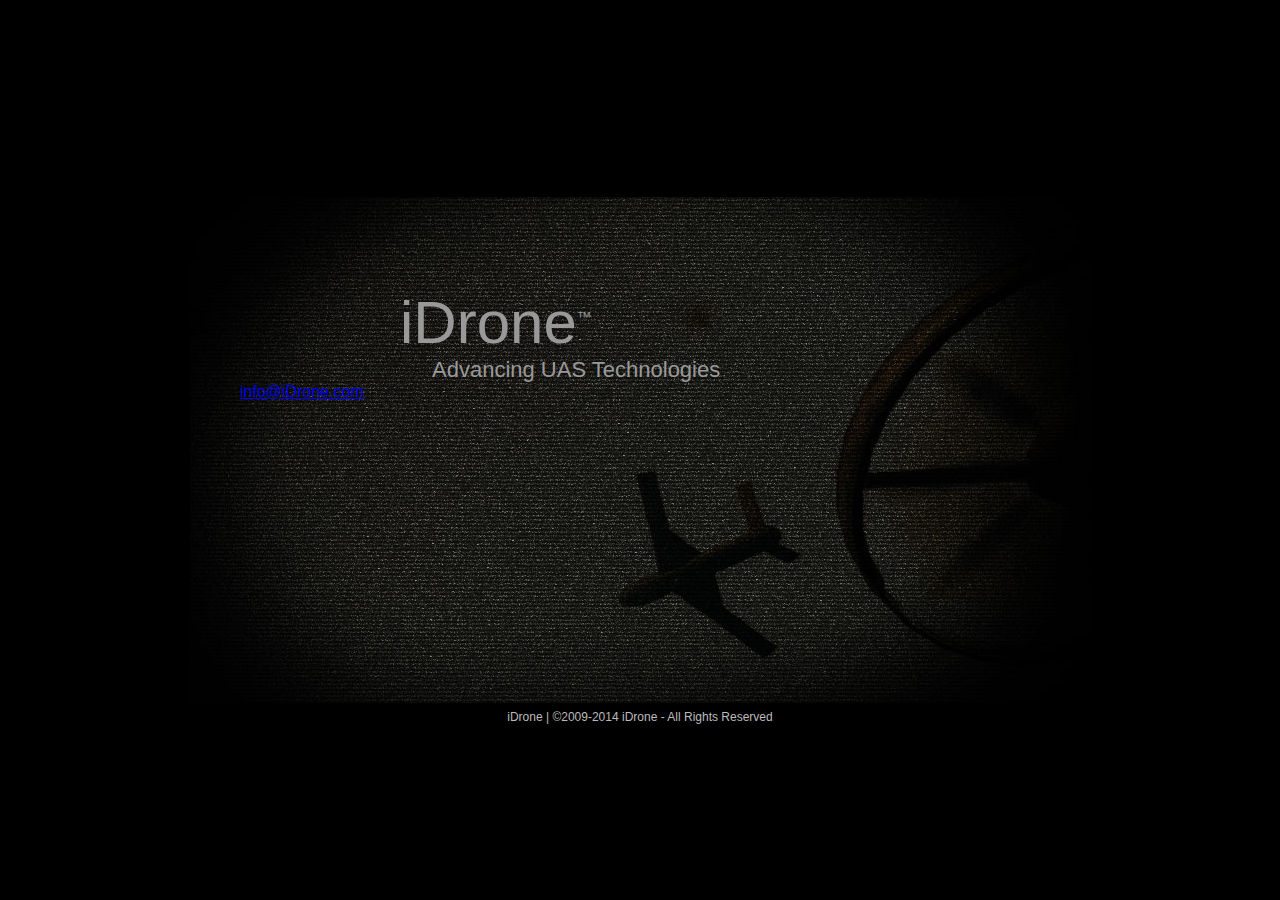
<file: idrone/index.html>
<!DOCTYPE HTML>
<html><head>
	<meta http-equiv="Content-type" content="text/html;charset=UTF-8">
	<link REL="SHORTCUT ICON" HREF="/images/fav.png">
	<title>iDrone</title>
	<link rel="stylesheet" href="idrone.css" type="text/css">
</head><body>

<div id="siteContain">
	<div id="siteContent">
		<div id="iDroneText">
			iDrone<sup style="font-size: 15px;">&trade;</sup>
		</div>
		<div id="advancingText">
			Advancing UAS Technologies
		</div>
		<a href="mailto:info@iDrone.com" id="emailAdr">info@iDrone.com</a>
	</div>
	<div id="footer">
		iDrone | ©2009-2014 iDrone - All Rights Reserved
	</div>
</div>

</body></html>
</file>
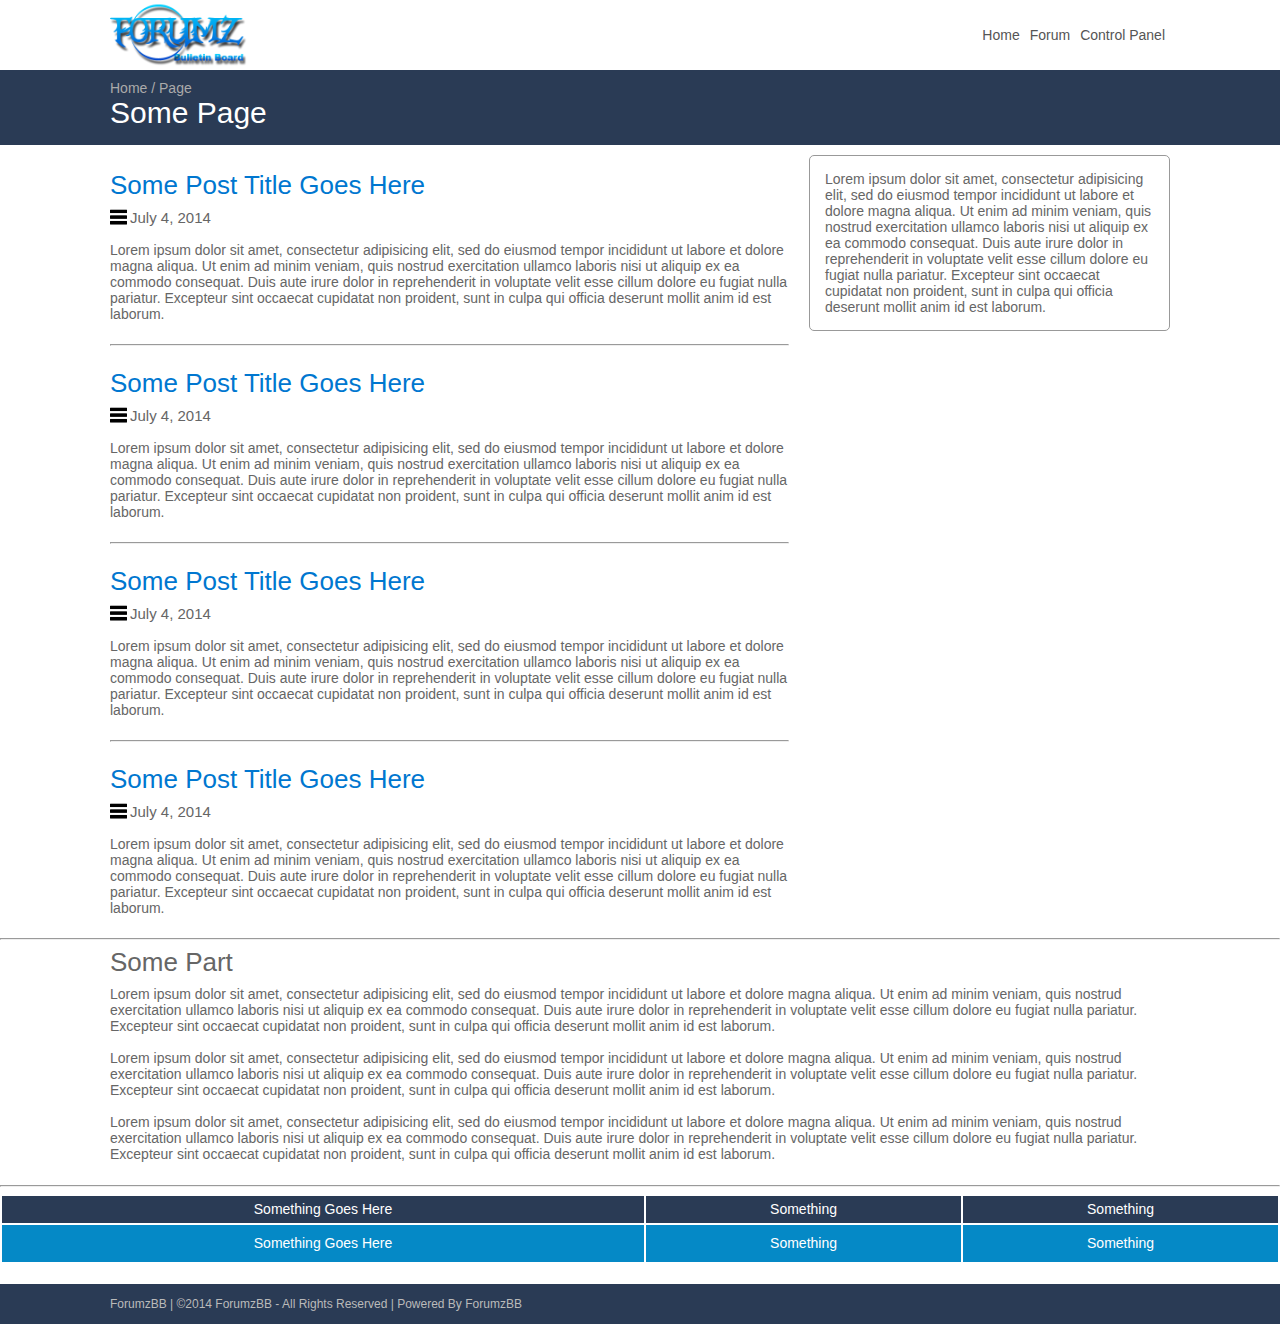
<file: idrone.html>
<!DOCTYPE HTML>
<html><head>
	<meta http-equiv="Content-type" content="text/html;charset=UTF-8">
	<link REL="SHORTCUT ICON" HREF="/images/fav.png">
	<title>iDrone</title>
	<link rel="stylesheet" href="idrone.css" type="text/css">
</head><body>

<header><div class="siteCont">
	<a href="/home/" id="siteLogo" class="noSelect"><img src="/Resources/siteImages/logo.png" alt="<? echo getSiteName(); ?>"></a>
	<ul id="navBar">
		<li class="link"><a href="#">Home</a></li>
		<li class="link"><a href="#">Forum</a></li>
		<li class="link"><a href="#">Control Panel</a></li>
	</ul>
</div></header>

<div id="pageHead"><div class="siteCont">
	<div id="breadcrumbs">Home / Page</div>
	<h2>Some Page</h2>
</div></div>

<div class="siteCont">
	<div class="leftPage">
	
		<div class="siteSection">
			<h3><a href="#">Some Post Title Goes Here</a></h3>
			<div class="dateDiv">July 4, 2014</div>
			<div class="blogPost"><br>
				Lorem ipsum dolor sit amet, consectetur adipisicing elit, sed do eiusmod tempor incididunt ut labore et dolore magna aliqua. Ut enim ad minim veniam, quis nostrud exercitation ullamco laboris nisi ut aliquip ex ea commodo consequat. Duis aute irure dolor in reprehenderit in voluptate velit esse cillum dolore eu fugiat nulla pariatur. Excepteur sint occaecat cupidatat non proident, sunt in culpa qui officia deserunt mollit anim id est laborum.
			</div>
		</div>

		<hr>
		
		<div class="siteSection">
			<h3><a href="#">Some Post Title Goes Here</a></h3>
			<div class="dateDiv">July 4, 2014</div>
			<div class="blogPost"><br>
				Lorem ipsum dolor sit amet, consectetur adipisicing elit, sed do eiusmod tempor incididunt ut labore et dolore magna aliqua. Ut enim ad minim veniam, quis nostrud exercitation ullamco laboris nisi ut aliquip ex ea commodo consequat. Duis aute irure dolor in reprehenderit in voluptate velit esse cillum dolore eu fugiat nulla pariatur. Excepteur sint occaecat cupidatat non proident, sunt in culpa qui officia deserunt mollit anim id est laborum.
			</div>
		</div>

		<hr>
		
		<div class="siteSection">
			<h3><a href="#">Some Post Title Goes Here</a></h3>
			<div class="dateDiv">July 4, 2014</div>
			<div class="blogPost"><br>
				Lorem ipsum dolor sit amet, consectetur adipisicing elit, sed do eiusmod tempor incididunt ut labore et dolore magna aliqua. Ut enim ad minim veniam, quis nostrud exercitation ullamco laboris nisi ut aliquip ex ea commodo consequat. Duis aute irure dolor in reprehenderit in voluptate velit esse cillum dolore eu fugiat nulla pariatur. Excepteur sint occaecat cupidatat non proident, sunt in culpa qui officia deserunt mollit anim id est laborum.
			</div>
		</div>

		<hr>
		
		<div class="siteSection">
			<h3><a href="#">Some Post Title Goes Here</a></h3>
			<div class="dateDiv">July 4, 2014</div>
			<div class="blogPost"><br>
				Lorem ipsum dolor sit amet, consectetur adipisicing elit, sed do eiusmod tempor incididunt ut labore et dolore magna aliqua. Ut enim ad minim veniam, quis nostrud exercitation ullamco laboris nisi ut aliquip ex ea commodo consequat. Duis aute irure dolor in reprehenderit in voluptate velit esse cillum dolore eu fugiat nulla pariatur. Excepteur sint occaecat cupidatat non proident, sunt in culpa qui officia deserunt mollit anim id est laborum.
			</div>
		</div>
		
	</div>
	<div class="rightPage">
		<div class="siteSection bordered">
			Lorem ipsum dolor sit amet, consectetur adipisicing elit, sed do eiusmod tempor incididunt ut labore et dolore magna aliqua. Ut enim ad minim veniam, quis nostrud exercitation ullamco laboris nisi ut aliquip ex ea commodo consequat. Duis aute irure dolor in reprehenderit in voluptate velit esse cillum dolore eu fugiat nulla pariatur. Excepteur sint occaecat cupidatat non proident, sunt in culpa qui officia deserunt mollit anim id est laborum.
		</div>
	</div>
</div>

<div class="clearBoth"></div>

<hr>

<div class="siteCont">
	<h3>Some Part</h3>
	Lorem ipsum dolor sit amet, consectetur adipisicing elit, sed do eiusmod tempor incididunt ut labore et dolore magna aliqua. Ut enim ad minim veniam, quis nostrud exercitation ullamco laboris nisi ut aliquip ex ea commodo consequat. Duis aute irure dolor in reprehenderit in voluptate velit esse cillum dolore eu fugiat nulla pariatur. Excepteur sint occaecat cupidatat non proident, sunt in culpa qui officia deserunt mollit anim id est laborum.<br><br>
	Lorem ipsum dolor sit amet, consectetur adipisicing elit, sed do eiusmod tempor incididunt ut labore et dolore magna aliqua. Ut enim ad minim veniam, quis nostrud exercitation ullamco laboris nisi ut aliquip ex ea commodo consequat. Duis aute irure dolor in reprehenderit in voluptate velit esse cillum dolore eu fugiat nulla pariatur. Excepteur sint occaecat cupidatat non proident, sunt in culpa qui officia deserunt mollit anim id est laborum.<br><br>
	Lorem ipsum dolor sit amet, consectetur adipisicing elit, sed do eiusmod tempor incididunt ut labore et dolore magna aliqua. Ut enim ad minim veniam, quis nostrud exercitation ullamco laboris nisi ut aliquip ex ea commodo consequat. Duis aute irure dolor in reprehenderit in voluptate velit esse cillum dolore eu fugiat nulla pariatur. Excepteur sint occaecat cupidatat non proident, sunt in culpa qui officia deserunt mollit anim id est laborum.<br><br>
</div>

<hr>

<table class="fullWidthTable"> <!--- Can Just Take Current Forum, but make view page use dark on light -->
	<tr class="tableHead">
		<td>Something Goes Here</td>
		<td>Something</td>
		<td>Something</td>
	</tr>
	<tr class="tableRow">
		<td>Something Goes Here</td>
		<td>Something</td>
		<td>Something</td>
	</tr>
</table>

<footer><div class="siteCont">
ForumzBB | ©2014 ForumzBB - All Rights Reserved | Powered By ForumzBB
</div></footer>

</body></html>
</file>
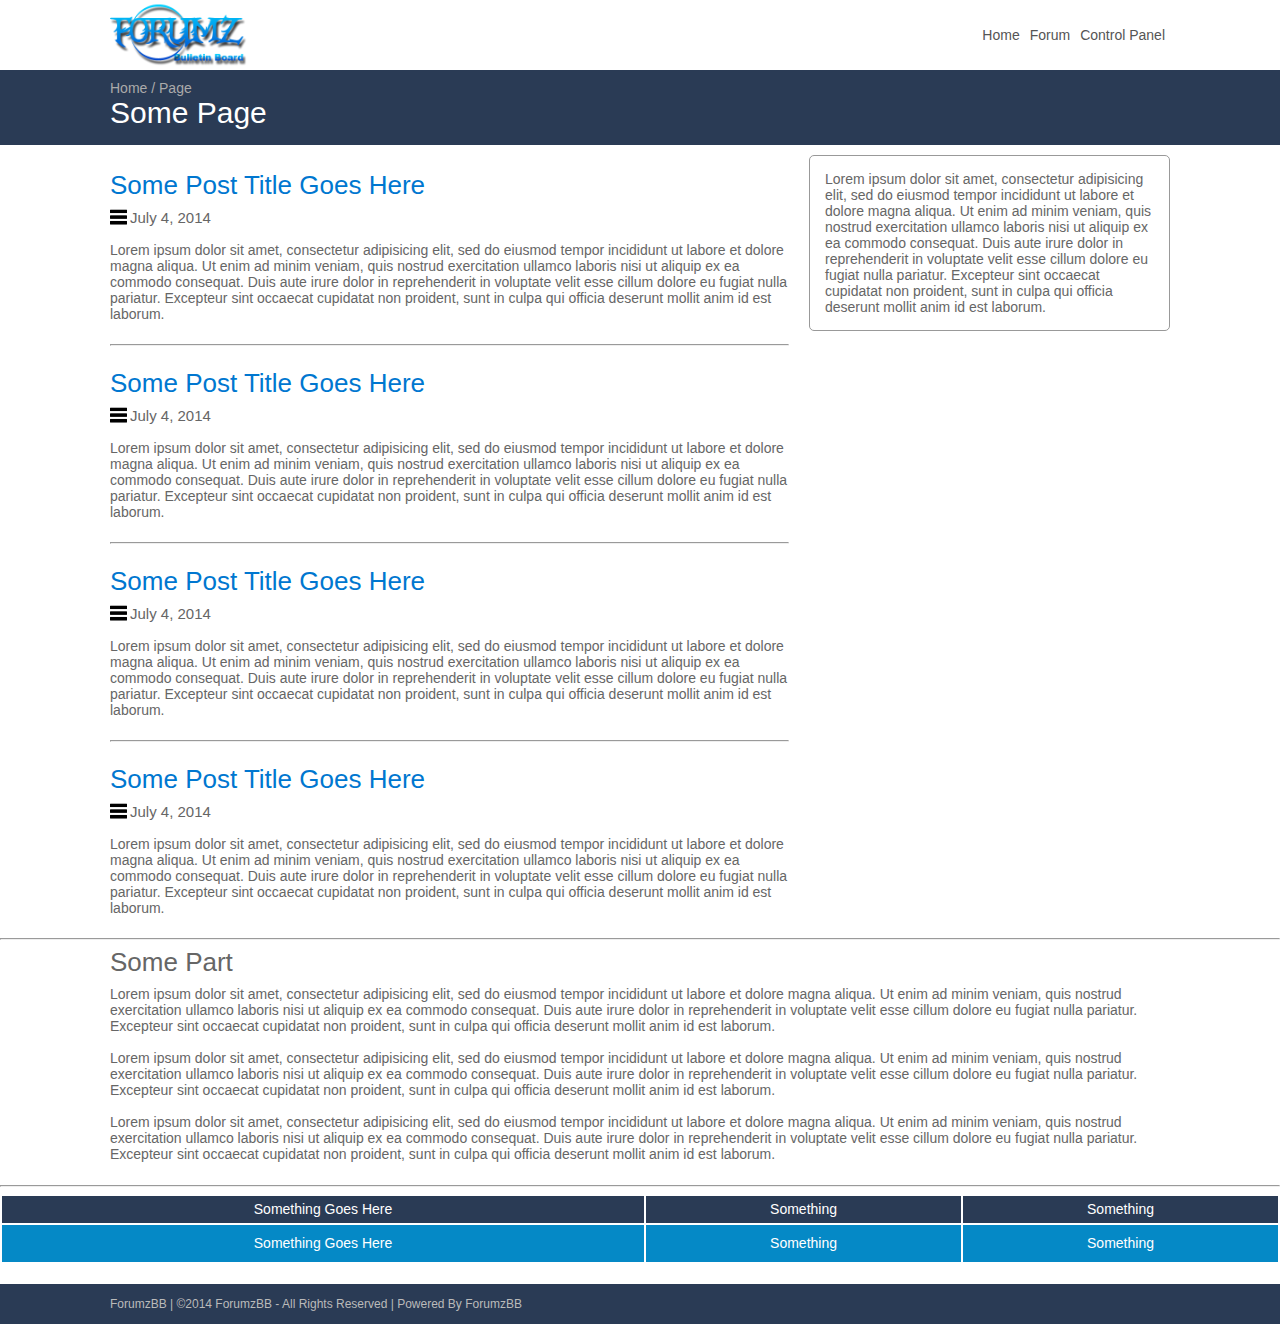
<file: theme3.html>
<!DOCTYPE HTML>
<html><head>
	<meta http-equiv="Content-type" content="text/html;charset=UTF-8">
	<link REL="SHORTCUT ICON" HREF="/images/fav.png">
	<title>iDrone</title>
	<link rel="stylesheet" href="theme3.css" type="text/css">
</head><body>

<header><div class="siteCont">
	<a href="/home/" id="siteLogo" class="noSelect"><img src="/Resources/siteImages/logo.png" alt="<? echo getSiteName(); ?>"></a>
	<ul id="navBar">
		<li class="link"><a href="#">Home</a></li>
		<li class="link"><a href="#">Forum</a></li>
		<li class="link"><a href="#">Control Panel</a></li>
	</ul>
</div></header>

<div id="pageHead"><div class="siteCont">
	<div id="breadcrumbs">Home / Page</div>
	<h2>Some Page</h2>
</div></div>

<div class="siteCont">
	<div class="leftPage">
	
		<div class="siteSection">
			<h3><a href="#">Some Post Title Goes Here</a></h3>
			<div class="dateDiv">July 4, 2014</div>
			<div class="blogPost"><br>
				Lorem ipsum dolor sit amet, consectetur adipisicing elit, sed do eiusmod tempor incididunt ut labore et dolore magna aliqua. Ut enim ad minim veniam, quis nostrud exercitation ullamco laboris nisi ut aliquip ex ea commodo consequat. Duis aute irure dolor in reprehenderit in voluptate velit esse cillum dolore eu fugiat nulla pariatur. Excepteur sint occaecat cupidatat non proident, sunt in culpa qui officia deserunt mollit anim id est laborum.
			</div>
		</div>

		<hr>
		
		<div class="siteSection">
			<h3><a href="#">Some Post Title Goes Here</a></h3>
			<div class="dateDiv">July 4, 2014</div>
			<div class="blogPost"><br>
				Lorem ipsum dolor sit amet, consectetur adipisicing elit, sed do eiusmod tempor incididunt ut labore et dolore magna aliqua. Ut enim ad minim veniam, quis nostrud exercitation ullamco laboris nisi ut aliquip ex ea commodo consequat. Duis aute irure dolor in reprehenderit in voluptate velit esse cillum dolore eu fugiat nulla pariatur. Excepteur sint occaecat cupidatat non proident, sunt in culpa qui officia deserunt mollit anim id est laborum.
			</div>
		</div>

		<hr>
		
		<div class="siteSection">
			<h3><a href="#">Some Post Title Goes Here</a></h3>
			<div class="dateDiv">July 4, 2014</div>
			<div class="blogPost"><br>
				Lorem ipsum dolor sit amet, consectetur adipisicing elit, sed do eiusmod tempor incididunt ut labore et dolore magna aliqua. Ut enim ad minim veniam, quis nostrud exercitation ullamco laboris nisi ut aliquip ex ea commodo consequat. Duis aute irure dolor in reprehenderit in voluptate velit esse cillum dolore eu fugiat nulla pariatur. Excepteur sint occaecat cupidatat non proident, sunt in culpa qui officia deserunt mollit anim id est laborum.
			</div>
		</div>

		<hr>
		
		<div class="siteSection">
			<h3><a href="#">Some Post Title Goes Here</a></h3>
			<div class="dateDiv">July 4, 2014</div>
			<div class="blogPost"><br>
				Lorem ipsum dolor sit amet, consectetur adipisicing elit, sed do eiusmod tempor incididunt ut labore et dolore magna aliqua. Ut enim ad minim veniam, quis nostrud exercitation ullamco laboris nisi ut aliquip ex ea commodo consequat. Duis aute irure dolor in reprehenderit in voluptate velit esse cillum dolore eu fugiat nulla pariatur. Excepteur sint occaecat cupidatat non proident, sunt in culpa qui officia deserunt mollit anim id est laborum.
			</div>
		</div>
		
	</div>
	<div class="rightPage">
		<div class="siteSection bordered">
			Lorem ipsum dolor sit amet, consectetur adipisicing elit, sed do eiusmod tempor incididunt ut labore et dolore magna aliqua. Ut enim ad minim veniam, quis nostrud exercitation ullamco laboris nisi ut aliquip ex ea commodo consequat. Duis aute irure dolor in reprehenderit in voluptate velit esse cillum dolore eu fugiat nulla pariatur. Excepteur sint occaecat cupidatat non proident, sunt in culpa qui officia deserunt mollit anim id est laborum.
		</div>
	</div>
</div>

<div class="clearBoth"></div>

<hr>

<div class="siteCont">
	<h3>Some Part</h3>
	Lorem ipsum dolor sit amet, consectetur adipisicing elit, sed do eiusmod tempor incididunt ut labore et dolore magna aliqua. Ut enim ad minim veniam, quis nostrud exercitation ullamco laboris nisi ut aliquip ex ea commodo consequat. Duis aute irure dolor in reprehenderit in voluptate velit esse cillum dolore eu fugiat nulla pariatur. Excepteur sint occaecat cupidatat non proident, sunt in culpa qui officia deserunt mollit anim id est laborum.<br><br>
	Lorem ipsum dolor sit amet, consectetur adipisicing elit, sed do eiusmod tempor incididunt ut labore et dolore magna aliqua. Ut enim ad minim veniam, quis nostrud exercitation ullamco laboris nisi ut aliquip ex ea commodo consequat. Duis aute irure dolor in reprehenderit in voluptate velit esse cillum dolore eu fugiat nulla pariatur. Excepteur sint occaecat cupidatat non proident, sunt in culpa qui officia deserunt mollit anim id est laborum.<br><br>
	Lorem ipsum dolor sit amet, consectetur adipisicing elit, sed do eiusmod tempor incididunt ut labore et dolore magna aliqua. Ut enim ad minim veniam, quis nostrud exercitation ullamco laboris nisi ut aliquip ex ea commodo consequat. Duis aute irure dolor in reprehenderit in voluptate velit esse cillum dolore eu fugiat nulla pariatur. Excepteur sint occaecat cupidatat non proident, sunt in culpa qui officia deserunt mollit anim id est laborum.<br><br>
</div>

<hr>

<table class="fullWidthTable"> <!--- Can Just Take Current Forum, but make view page use dark on light -->
	<tr class="tableHead">
		<td>Something Goes Here</td>
		<td>Something</td>
		<td>Something</td>
	</tr>
	<tr class="tableRow">
		<td>Something Goes Here</td>
		<td>Something</td>
		<td>Something</td>
	</tr>
</table>

<footer><div class="siteCont">
ForumzBB | ©2014 ForumzBB - All Rights Reserved | Powered By ForumzBB
</div></footer>

</body></html>
</file>
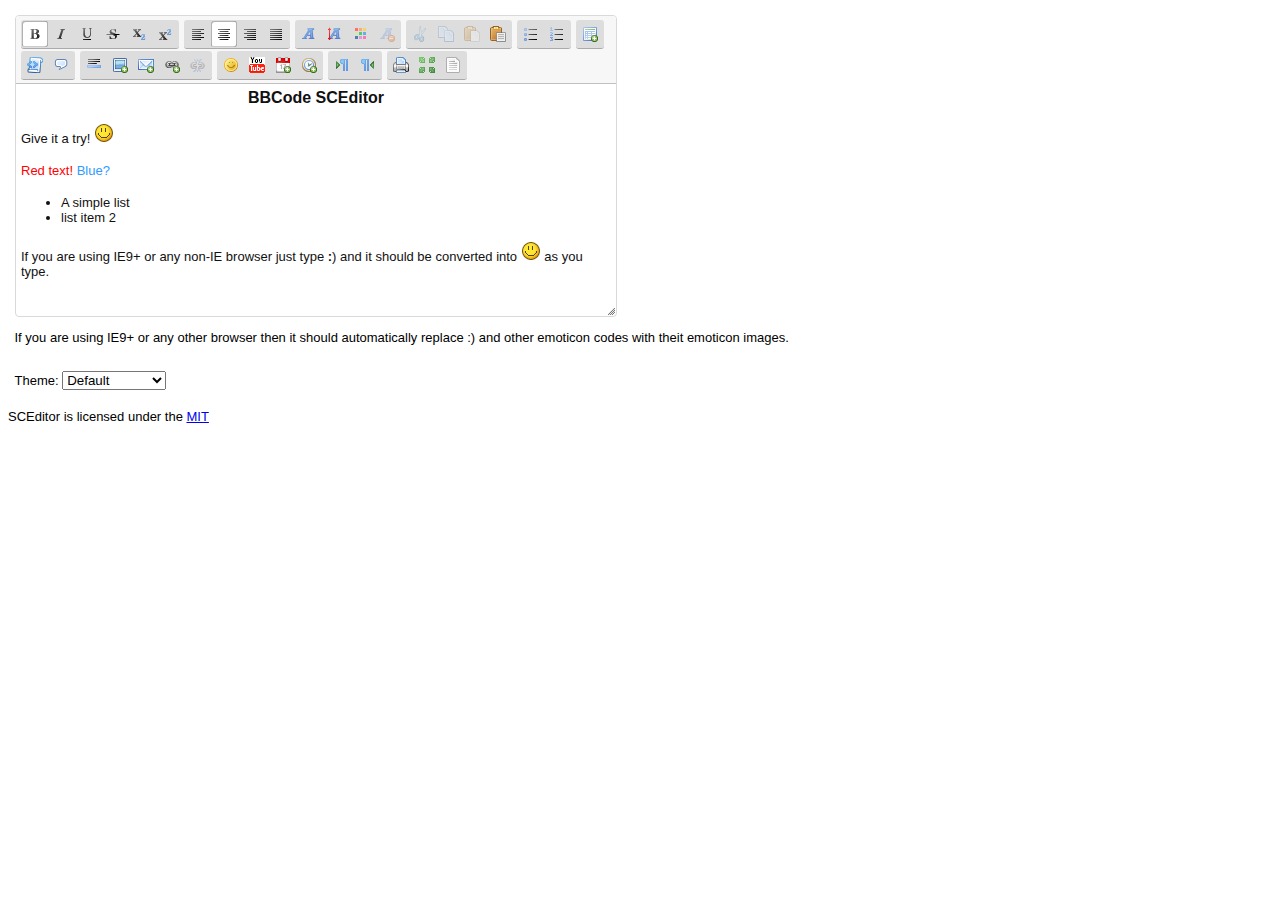
<file: Resources/plugins/sceditor/example.html>
<!DOCTYPE html>
<html>
	<head>
		<meta http-equiv="Content-Type" content="text/html;charset=utf-8" />

		<title>SCEditor Demo</title>

		<link rel="stylesheet" href="./minified/themes/default.min.css" type="text/css" media="all" />

		<script src="https://ajax.googleapis.com/ajax/libs/jquery/1.9.1/jquery.min.js"></script>
		<script src="./minified/jquery.sceditor.bbcode.min.js"></script>

		<style>
			html {
				font-family: Arial, Helvetica, sans-serif;
				font-size: 13px;
			}
			form div {
				padding: .5em;
			}
			code:before {
				position: absolute;
				content: 'Code:';
				top: -1.35em;
				left: 0;
			}
			code {
				margin-top: 1.5em;
				position: relative;
				background: #eee;
				border: 1px solid #aaa;
				white-space: pre;
				padding: .25em;
				min-height: 1.25em;
			}
			code:before, code {
				display: block;
				text-align: left;
			}
		</style>

		<script>
			// Source: http://www.backalleycoder.com/2011/03/20/link-tag-css-stylesheet-load-event/
			var loadCSS = function(url, callback){
				var link = document.createElement('link');
				link.type = 'text/css';
				link.rel = 'stylesheet';
				link.href = url;
				link.id = 'theme-style';

				document.getElementsByTagName('head')[0].appendChild(link);

				var img = document.createElement('img');
				img.onerror = function(){
					if(callback) callback(link);
				}
				img.src = url;
			}

			$(document).ready(function() {
				var initEditor = function() {
					$("textarea").sceditor({
						plugins: 'bbcode',
						style: "./minified/jquery.sceditor.default.min.css"
					});
				};

				$("#theme").change(function() {
					var theme = "./minified/themes/" + $(this).val() + ".min.css";

					$("textarea").sceditor("instance").destroy();
					$("link:first").remove();
					$("#theme-style").remove();

					loadCSS(theme, initEditor);
				});

				initEditor();
			});
		</script>
	</head>
	<body>
		<form action="" method="post">
			<div>
				<textarea name="bbcode_field" style="height:300px;width:600px;">[center][size=3][b]BBCode SCEditor[/b][/size][/center]

Give it a try! :)

[color=#ff00]Red text! [/color][color=#3399ff]Blue?[/color]

[ul][li]A simple list[/li][li]list item 2[/li][/ul]

If you are using IE9+ or any non-IE browser just type [b]:[/b]) and it should be converted into :) as you type.</textarea>

				<p>If you are using IE9+ or any other browser then it should automatically replace
					:) and other emoticon codes with theit emoticon images.</p>
			</div>

			<div>
				<label for="theme">Theme:</label>
				<select id="theme">
					<option value="default">Default</option>
					<option value="modern">Modern</option>
					<option value="office-toolbar">Office Toolbar</option>
					<option value="office">Office</option>
					<option value="square">Square</option>
				</select>
			</div>
		</form>

		<p>SCEditor is licensed under the <a href="http://www.opensource.org/licenses/mit-license.php">MIT</a></p>
	</body>
</html>
</file>
<file: idrone/idrone.css>
@CHARSET "UTF-8";
/* Harris Christiansen */
/* Created 2014-07-01 */
/* For Use On iDrone.com */

html, body {
	background: #000000 url(bg.jpg) no-repeat center center;
	font-family: 'open sans', sans-serif;
	color: #BBBBBB;
	font-size: 16px;
	text-align: center;
	margin: 0px;
	position: relative;
	min-height: 570px;
	height: 100%;
}
div {
	box-sizing: border-box;
}

#siteContain{
  	position: absolute;
  	top: 50%;
  	margin-top: -250px;
  	left: 0;
  	width: 100%;
}
#siteContent {
	width: 99%;
	max-width: 800px;
   	margin-left: auto;
   	margin-right: auto;
   	height: 500px;
   	text-align: left;
   	position: relative;
}
#iDroneText {
	color: #999999;
	font-size: 60px;
	font-weight: 100;
	padding-top: 11%;
	padding-left: 20%;
}
#advancingText {
	color: #999999;
	font-size: 22px;
	font-weight: 100;
	padding-left: 24%;
}

#footer {
	padding-top: 10px;
	font-size: 12px;
}
</file>
<file: idrone.css>
@CHARSET "UTF-8";
/* Harris Christiansen */
/* Created 2014-06-08 */

html, body {
	background: #FFFFFF;
	font-family: 'open sans', sans-serif;
	color: #666666;
	font-size: 14px;
	text-align: center;
	margin: 0px;
	position: relative;
}
body {
	padding-top: 70px;
	padding-bottom: 60px;
}

a {
	text-decoration: none;
	color: #0077d0;
}

a:hover {
	color: #0088ee;
	text-decoration: underline;
}

/* ----- Misc div styling ----- */

p {
	margin: 0px;
	padding: 0px;
}
ul, ol {
	margin: 0px;
}
div {
	box-sizing: border-box;
}

.siteCont {
	width: 100%;
	max-width: 1100px;
	margin-left: auto;
	margin-right: auto;
	text-align: left;
	padding-left: 20px;
	padding-right: 20px;
}
.siteSection {
	padding-top: 15px;
	padding-bottom: 15px;
}
.bordered {
	border-radius: 5px;
	-webkit-border-radius: 5px;
	-moz-border-radius: 5px;
	border: 1px solid #999999;
	padding-left: 15px;
	padding-right: 15px;
}

h1 { /* Unused */
	font-size: 36px;
	font-weight: 300;
	margin-top: 0px;
	margin-bottom: 5px;
}
h2 { /* Page Title */
	font-size: 30px;
	font-weight: 300;
	margin-top: 0px;
	margin-bottom: 5px;
}
h3 { /* Section Title */
	font-size: 26px;
	font-weight: 300;
	margin-top: 0px;
	margin-bottom: 8px;
}

.clearBoth {
	clear: both;
}

/* ---------- Header ---------- */
header {
	width: 100%;
	height: 70px;
	position: fixed;
	top: 0px;
	left: 0px;
	background-color: #FFFFFF;
	color: #555555;
	border-bottom: 1px solid #2a3b55;
}
#siteLogo img {
	height: 70px;
}

/* ----- Nav Bar ----- */
#navBar {
	float: right;
	line-height: 70px;
}
#navBar li {
	display: block;
	float: left;
	padding-left: 5px;
	padding-right: 5px;
	margin-left: 0px;
}
#navBar li.link:hover {
	background-color: #0589C6;
	color: #FFFFFF;
}
#navBar li a {
	display: block;
	width: 100%;
	height: 100%;
	color: #555555;
}
#navBar li:hover a {
	color: #FFFFFF;
	text-decoration: none;
}

/* ---------- Page Head ---------- */
#pageHead {
	height: 75px;
	width: 100%;
	background-color: #2a3b55;
	color: #FFFFFF;
	padding-top: 10px;
	margin-bottom: 10px;
}
#breadcrumbs {
	font-size: 14px;
	color: #AAAAAA;
}

/* ---------- Main Body Containers ---------- */
.leftPage {
	float: left;
	width: 65%;
	padding-right: 10px;
}
.rightPage {
	float: right;
	width: 35%;
	padding-left: 10px;
}

.dateDiv {
	padding-left: 20px;
	font-size: 15px;
	background: url(/Resources/images/icons/navMenuIcon.png) left center no-repeat;
	background-size: contain;
}

/* ---------- Tables ---------- */
.fullWidthTable {
	width: 100%;
	text-align: center;
}
.tableHead {
	background-color: #2a3b55;
	color: #FFFFFF;
	line-height: 25px;
}
.tableRow {
	background-color: #0589C6;
	color: #FFFFFF;
	line-height: 35px;
}

/* ---------- Footer ---------- */
footer {
	width: 100%;
	height: 40px;
	background-color: rgb(42, 59, 85);
	position: absolute;
	left: 0px;
	bottom: 0px;
	line-height: 40px;
	color: #bababa;
	font-size: 12px;
	overflow: hidden;
}
</file>
<file: theme3.css>
@CHARSET "UTF-8";
/* Harris Christiansen */
/* Created 2014-06-08 */

html, body {
	background: #FFFFFF;
	font-family: 'open sans', sans-serif;
	color: #666666;
	font-size: 14px;
	text-align: center;
	margin: 0px;
	position: relative;
}
body {
	padding-top: 70px;
	padding-bottom: 60px;
}

a {
	text-decoration: none;
	color: #0077d0;
}

a:hover {
	color: #0088ee;
	text-decoration: underline;
}

/* ----- Misc div styling ----- */

p {
	margin: 0px;
	padding: 0px;
}
ul, ol {
	margin: 0px;
}
div {
	box-sizing: border-box;
}

.siteCont {
	width: 100%;
	max-width: 1100px;
	margin-left: auto;
	margin-right: auto;
	text-align: left;
	padding-left: 20px;
	padding-right: 20px;
}
.siteSection {
	padding-top: 15px;
	padding-bottom: 15px;
}
.bordered {
	border-radius: 5px;
	-webkit-border-radius: 5px;
	-moz-border-radius: 5px;
	border: 1px solid #999999;
	padding-left: 15px;
	padding-right: 15px;
}

h1 { /* Unused */
	font-size: 36px;
	font-weight: 300;
	margin-top: 0px;
	margin-bottom: 5px;
}
h2 { /* Page Title */
	font-size: 30px;
	font-weight: 300;
	margin-top: 0px;
	margin-bottom: 5px;
}
h3 { /* Section Title */
	font-size: 26px;
	font-weight: 300;
	margin-top: 0px;
	margin-bottom: 8px;
}

.clearBoth {
	clear: both;
}

/* ---------- Header ---------- */
header {
	width: 100%;
	height: 70px;
	position: fixed;
	top: 0px;
	left: 0px;
	background-color: #FFFFFF;
	color: #555555;
	border-bottom: 1px solid #2a3b55;
}
#siteLogo img {
	height: 70px;
}

/* ----- Nav Bar ----- */
#navBar {
	float: right;
	line-height: 70px;
}
#navBar li {
	display: block;
	float: left;
	padding-left: 5px;
	padding-right: 5px;
	margin-left: 0px;
}
#navBar li.link:hover {
	background-color: #0589C6;
	color: #FFFFFF;
}
#navBar li a {
	display: block;
	width: 100%;
	height: 100%;
	color: #555555;
}
#navBar li:hover a {
	color: #FFFFFF;
	text-decoration: none;
}

/* ---------- Page Head ---------- */
#pageHead {
	height: 75px;
	width: 100%;
	background-color: #2a3b55;
	color: #FFFFFF;
	padding-top: 10px;
	margin-bottom: 10px;
}
#breadcrumbs {
	font-size: 14px;
	color: #AAAAAA;
}

/* ---------- Main Body Containers ---------- */
.leftPage {
	float: left;
	width: 65%;
	padding-right: 10px;
}
.rightPage {
	float: right;
	width: 35%;
	padding-left: 10px;
}

.dateDiv {
	padding-left: 20px;
	font-size: 15px;
	background: url(/Resources/images/icons/navMenuIcon.png) left center no-repeat;
	background-size: contain;
}

/* ---------- Tables ---------- */
.fullWidthTable {
	width: 100%;
	text-align: center;
}
.tableHead {
	background-color: #2a3b55;
	color: #FFFFFF;
	line-height: 25px;
}
.tableRow {
	background-color: #0589C6;
	color: #FFFFFF;
	line-height: 35px;
}

/* ---------- Footer ---------- */
footer {
	width: 100%;
	height: 40px;
	background-color: rgb(42, 59, 85);
	position: absolute;
	left: 0px;
	bottom: 0px;
	line-height: 40px;
	color: #bababa;
	font-size: 12px;
	overflow: hidden;
}
</file>
<file: Resources/plugins/sceditor/minified/themes/default.min.css>
/*! SCEditor | (C) 2011-2013, Sam Clarke | sceditor.com/license */div.sceditor-grip,.sceditor-button div{background-image:url('famfamfam.png');background-repeat:no-repeat;width:16px;height:16px}.sceditor-button-youtube div{background-position:0 0}.sceditor-button-link div{background-position:0 -16px}.sceditor-button-unlink div{background-position:0 -32px}.sceditor-button-underline div{background-position:0 -48px}.sceditor-button-time div{background-position:0 -64px}.sceditor-button-table div{background-position:0 -80px}.sceditor-button-superscript div{background-position:0 -96px}.sceditor-button-subscript div{background-position:0 -112px}.sceditor-button-strike div{background-position:0 -128px}.sceditor-button-source div{background-position:0 -144px}.sceditor-button-size div{background-position:0 -160px}.sceditor-button-rtl div{background-position:0 -176px}.sceditor-button-right div{background-position:0 -192px}.sceditor-button-removeformat div{background-position:0 -208px}.sceditor-button-quote div{background-position:0 -224px}.sceditor-button-print div{background-position:0 -240px}.sceditor-button-pastetext div{background-position:0 -256px}.sceditor-button-paste div{background-position:0 -272px}.sceditor-button-orderedlist div{background-position:0 -288px}.sceditor-button-maximize div{background-position:0 -304px}.sceditor-button-ltr div{background-position:0 -320px}.sceditor-button-left div{background-position:0 -336px}.sceditor-button-justify div{background-position:0 -352px}.sceditor-button-italic div{background-position:0 -368px}.sceditor-button-image div{background-position:0 -384px}.sceditor-button-horizontalrule div{background-position:0 -400px}.sceditor-button-format div{background-position:0 -416px}.sceditor-button-font div{background-position:0 -432px}.sceditor-button-emoticon div{background-position:0 -448px}.sceditor-button-email div{background-position:0 -464px}.sceditor-button-date div{background-position:0 -480px}.sceditor-button-cut div{background-position:0 -496px}.sceditor-button-copy div{background-position:0 -512px}.sceditor-button-color div{background-position:0 -528px}.sceditor-button-code div{background-position:0 -544px}.sceditor-button-center div{background-position:0 -560px}.sceditor-button-bulletlist div{background-position:0 -576px}.sceditor-button-bold div{background-position:0 -592px}div.sceditor-grip{background-position:0 -608px;width:10px;height:10px}.rtl div.sceditor-grip{background-position:0 -618px;width:10px;height:10px}.sceditor-container{position:relative;background:#fff;border:1px solid #d9d9d9;font-size:13px;font-family:Arial,"Helvetica Neue",Helvetica,sans-serif;color:#222;line-height:1;font-weight:bold;-webkit-border-radius:4px;-moz-border-radius:4px;border-radius:4px;-moz-background-clip:padding;-webkit-background-clip:padding-box;background-clip:padding-box}.sceditor-container,.sceditor-container div,div.sceditor-dropdown,div.sceditor-dropdown div{padding:0;margin:0;z-index:3}.sceditor-container iframe,.sceditor-container textarea{line-height:1;border:0;outline:0;font-family:Verdana,Arial,Helvetica,sans-serif;font-size:13px;color:#111;padding:0;margin:5px;resize:none;background:#fff;display:block}div.sceditor-resize-cover{position:absolute;top:0;left:0;background:#000;width:100%;height:100%;z-index:10;opacity:.3}.ie6 div.sceditor-resize-cover,.ie7 div.sceditor-resize-cover,.ie8 div.sceditor-resize-cover{background:#efefef}.sceditor-container.ie6{overflow:hidden}div.sceditor-grip{overflow:hidden;width:10px;height:10px;cursor:pointer;position:absolute;bottom:0;right:0;z-index:3}.sceditor-maximize{position:fixed;top:0;left:0;height:100%!important;width:100%!important;-webkit-border-radius:0;-moz-border-radius:0;border-radius:0;-moz-background-clip:padding;-webkit-background-clip:padding-box;background-clip:padding-box;z-index:2000}html.sceditor-maximize,body.sceditor-maximize{height:100%;width:100%;padding:0;margin:0;overflow:hidden}.ie6.sceditor-maximize{position:absolute}.sceditor-maximize div.sceditor-grip{display:none}.sceditor-maximize div.sceditor-toolbar{-webkit-border-radius:0;-moz-border-radius:0;border-radius:0;-moz-background-clip:padding;-webkit-background-clip:padding-box;background-clip:padding-box}div.sceditor-dropdown{position:absolute;border:1px solid #ccc;background:#fff;color:#333;z-index:4000;padding:10px;line-height:1;-webkit-border-radius:2px;-moz-border-radius:2px;border-radius:2px;-moz-background-clip:padding;-webkit-background-clip:padding-box;background-clip:padding-box;-webkit-box-shadow:1px 2px 4px rgba(0,0,0,0.2);-moz-box-shadow:1px 2px 4px rgba(0,0,0,0.2);box-shadow:1px 2px 4px rgba(0,0,0,0.2)}div.sceditor-dropdown a,div.sceditor-dropdown a:link{color:#333}div.sceditor-dropdown form{margin:0}div.sceditor-dropdown label{display:block;font-weight:bold;color:#3c3c3c;padding:4px 0}div.sceditor-dropdown input,div.sceditor-dropdown textarea{font-family:Arial,"Helvetica Neue",Helvetica,sans-serif;outline:0;padding:4px;border:1px solid #ccc;border-top-color:#888;margin:0 0 .75em;-webkit-border-radius:1px;-moz-border-radius:1px;border-radius:1px;-moz-background-clip:padding;-webkit-background-clip:padding-box;background-clip:padding-box}div.sceditor-dropdown textarea{padding:6px}div.sceditor-dropdown input:focus,div.sceditor-dropdown textarea:focus{border-color:#aaa;border-top-color:#666;-webkit-box-shadow:inset 0 1px 5px rgba(0,0,0,0.1);-moz-box-shadow:inset 0 1px 5px rgba(0,0,0,0.1);box-shadow:inset 0 1px 5px rgba(0,0,0,0.1)}div.sceditor-dropdown .button{font-weight:bold;color:#444;padding:6px 12px;background:#ececec;border:solid 1px #ccc;-webkit-border-radius:2px;-moz-border-radius:2px;border-radius:2px;-moz-background-clip:padding;-webkit-background-clip:padding-box;background-clip:padding-box;cursor:pointer;margin:.3em 0 0}div.sceditor-dropdown .button:hover{background:#f3f3f3;-webkit-box-shadow:0 1px 1px rgba(0,0,0,0.15);-moz-box-shadow:0 1px 1px rgba(0,0,0,0.15);box-shadow:0 1px 1px rgba(0,0,0,0.15)}div.sceditor-font-picker,div.sceditor-fontsize-picker,div.sceditor-format{padding:6px 0}div.sceditor-emoticons,div.sceditor-more-emoticons,div.sceditor-color-picker{padding:0}.sceditor-pastetext textarea{border:1px solid #bbb;width:20em}.sceditor-emoticons img,.sceditor-more-emoticons img{padding:0;cursor:pointer;margin:2px}.sceditor-more{border-top:1px solid #bbb;display:block;text-align:center;cursor:pointer;font-weight:bold;padding:6px 0}.sceditor-dropdown a:hover{background:#eee}.sceditor-fontsize-option,.sceditor-font-option,.sceditor-format a{display:block;padding:7px 10px;cursor:pointer;text-decoration:none;color:#222}.sceditor-fontsize-option{padding:7px 13px}.sceditor-color-column{float:left}.sceditor-color-option{display:block;border:1px solid #fff;height:10px;width:10px;overflow:hidden}.sceditor-color-option:hover{border:1px solid #333}div.sceditor-toolbar{overflow:hidden;padding:3px 5px 2px;background:#f7f7f7;border-bottom:1px solid #c0c0c0;line-height:0;text-align:left;-webkit-user-select:none;-moz-user-select:none;-ms-user-select:none;user-select:none;-webkit-border-radius:3px 3px 0 0;-moz-border-radius:3px 3px 0 0;border-radius:3px 3px 0 0;-moz-background-clip:padding;-webkit-background-clip:padding-box;background-clip:padding-box}div.sceditor-group{display:inline-block;background:#ddd;margin:1px 5px 1px 0;padding:1px;border-bottom:1px solid #aaa;-webkit-border-radius:3px;-moz-border-radius:3px;border-radius:3px;-moz-background-clip:padding;-webkit-background-clip:padding-box;background-clip:padding-box}.ie6 div.sceditor-group,.ie7 div.sceditor-group{display:inline;zoom:1}.sceditor-button{float:left;cursor:pointer;padding:3px 5px;width:16px;height:20px;-webkit-border-radius:3px;-moz-border-radius:3px;border-radius:3px;-moz-background-clip:padding;-webkit-background-clip:padding-box;background-clip:padding-box;text-indent:-9999px}.ie .sceditor-button{text-indent:0}.ie6 .sceditor-button,.ie7 .sceditor-button{float:none!important;display:inline;zoom:1}.ie6 .sceditor-button{padding:0}.ie6 .sceditor-button div{margin:5px}.ie7 .sceditor-button div{margin:5px 0}.sceditor-button:hover,.sceditor-button:active,.sceditor-button.active{background:#fff;-webkit-box-shadow:inset 1px 1px 0 rgba(0,0,0,0.3),inset -1px 0 rgba(0,0,0,0.3),inset 0 -1px 0 rgba(0,0,0,0.2);-moz-box-shadow:inset 1px 1px 0 rgba(0,0,0,0.3),inset -1px 0 rgba(0,0,0,0.3),inset 0 -1px 0 rgba(0,0,0,0.2);box-shadow:inset 1px 1px 0 rgba(0,0,0,0.3),inset -1px 0 rgba(0,0,0,0.3),inset 0 -1px 0 rgba(0,0,0,0.2)}.sceditor-button:active{background:#fff;-webkit-box-shadow:inset 1px 1px 0 rgba(0,0,0,0.3),inset -1px 0 rgba(0,0,0,0.3),inset 0 -1px 0 rgba(0,0,0,0.2),inset 0 0 8px rgba(0,0,0,0.3);-moz-box-shadow:inset 1px 1px 0 rgba(0,0,0,0.3),inset -1px 0 rgba(0,0,0,0.3),inset 0 -1px 0 rgba(0,0,0,0.2),inset 0 0 8px rgba(0,0,0,0.3);box-shadow:inset 1px 1px 0 rgba(0,0,0,0.3),inset -1px 0 rgba(0,0,0,0.3),inset 0 -1px 0 rgba(0,0,0,0.2),inset 0 0 8px rgba(0,0,0,0.3)}.sceditor-button.disabled:hover{background:inherit;cursor:default;-webkit-box-shadow:none;-moz-box-shadow:none;box-shadow:none}.sceditor-button,.sceditor-button div{display:block}.sceditor-button div{margin:2px 0;padding:0;overflow:hidden;line-height:0;font-size:0;color:transparent}.sceditor-button.disabled div{filter:alpha(opacity=30);opacity:.3}.text .sceditor-button,.text .sceditor-button div,.sceditor-button.text,.sceditor-button.text div,.text-icon .sceditor-button,.text-icon .sceditor-button div,.sceditor-button.text-icon,.sceditor-button.text-icon div{width:auto;overflow:visible;line-height:16px;font-size:1em;color:inherit;text-indent:0}.text .sceditor-button div,.sceditor-button.text div{padding:0 2px;background:0}.text-icon .sceditor-button div,.sceditor-button.text-icon div{padding:0 2px 0 20px}.rtl div.sceditor-toolbar{text-align:right}.rtl .sceditor-button{float:right}.rtl div.sceditor-grip{right:auto;left:0}
</file>
